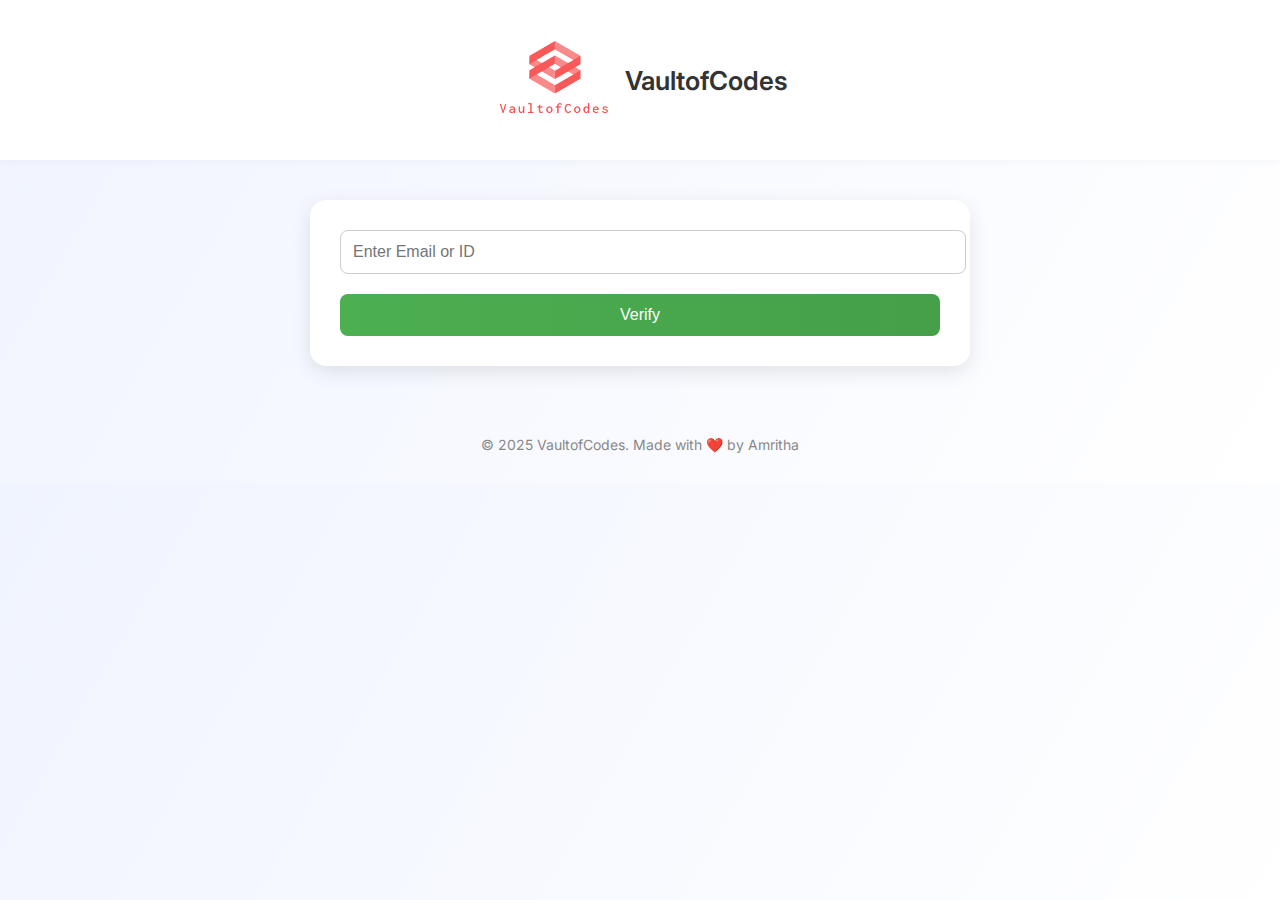
<file: index.html>
<!DOCTYPE html>
<html lang="en">
<head>
  <meta charset="UTF-8" />
  <meta name="viewport" content="width=device-width, initial-scale=1.0"/>
  <title>VaultofCodes - Certificate Verifier</title>
  <link rel="stylesheet" href="style.css"/>
  <link href="https://fonts.googleapis.com/css2?family=Inter:wght@400;600&display=swap" rel="stylesheet">
</head>
<body>

<header class="brand-header">
  <img src="logo.png" alt="VaultofCodes Logo" style="width: 120px;"/>
  <h1 class="brand-title">VaultofCodes</h1>
  <button onclick="toggleMode()" class="mode-toggle"></button>
</header>

<main>
  <div class="container">
    <input id="identifier" type="text" placeholder="Enter Email or ID"/>
    <button onclick="verifyStudent()">Verify</button>
  </div>

  <div id="result"></div>
  <div class="spinner hidden"></div>
</main>

<footer>
  <p>&copy; 2025 VaultofCodes. Made with ❤️ by Amritha</p>
</footer>

<div id="toast"></div>

<script src="script.js"></script>
</body>
</html>
</file>
<file: style.css>
body {
    font-family: 'Inter', sans-serif;
    background: linear-gradient(120deg, #f0f4ff, #ffffff);
    margin: 0;
    color: #333;
  }
  
  body.dark {
    background: #121212;
    color: #eee;
  }
  
  .brand-header {
    display: flex;
    align-items: center;
    justify-content: center;
    gap: 12px;
    padding: 20px 0;
    background-color: #ffffff;
    box-shadow: 0 2px 8px rgba(0, 0, 0, 0.03);
  }
  
  body.dark .brand-header {
    background: #1e1e1e;
  }
  
  .brand-logo {
    height: 48px;
  }
  
  .brand-title {
    font-size: 26px;
    font-weight: 600;
  }
  
  .mode-toggle {
    position: absolute;
    right: 20px;
    top: 20px;
    background: transparent;
    border: none;
    font-size: 20px;
    cursor: pointer;
  }
  
  .container {
    max-width: 600px;
    margin: 40px auto;
    padding: 30px;
    background: #ffffff;
    border-radius: 16px;
    box-shadow: 0 6px 20px rgba(0, 0, 0, 0.1);
  }
  
  body.dark .container {
    background: #1e1e1e;
  }
  
  input[type="text"] {
    width: 100%;
    padding: 12px;
    margin-bottom: 20px;
    font-size: 16px;
    border: 1px solid #ccc;
    border-radius: 8px;
  }
  
  button {
    width: 100%;
    padding: 12px;
    font-size: 16px;
    color: #fff;
    background: linear-gradient(90deg, #4CAF50, #45A049);
    border: none;
    border-radius: 8px;
    cursor: pointer;
  }
  
  button:hover {
    background: linear-gradient(90deg, #45A049, #388E3C);
  }
  
  .card {
    background: #ffffff;
    border-radius: 12px;
    padding: 30px;
    margin: 30px auto;
    max-width: 700px;
    box-shadow: 0 4px 12px rgba(0, 0, 0, 0.08);
    animation: fadeInUp 0.5s ease-in-out;
  }
  
  body.dark .card {
    background: #1e1e1e;
  }
  
  @keyframes fadeInUp {
    0% {
      opacity: 0;
      transform: translateY(30px);
    }
    100% {
      opacity: 1;
      transform: translateY(0);
    }
  }
  
  .card img {
    max-width: 130px;
    border-radius: 8px;
    margin: 0 auto 15px;
    display: block;
  }
  
  .assignment-status {
    display: flex;
    flex-wrap: wrap;
    gap: 10px;
    margin-top: 10px;
  }
  
  .assignment-status span {
    background: #eaeaea;
    padding: 6px 12px;
    border-radius: 6px;
  }
  
  footer {
    text-align: center;
    padding: 1rem;
    font-size: 14px;
    color: #888;
  }
  
  .spinner {
    position: fixed;
    top: 0; left: 0;
    width: 100vw; height: 100vh;
    background: rgba(0,0,0,0.3);
    display: flex;
    align-items: center;
    justify-content: center;
    z-index: 1000;
    border-radius: 50%;
  }
  
  .spinner::after {
    content: '';
    border: 6px solid #f3f3f3;
    border-top: 6px solid #3498db;
    border-radius: 50%;
    width: 50px;
    height: 50px;
    animation: spin 1s linear infinite;
  }
  
  @keyframes spin {
    0% { transform: rotate(0deg); }
    100% { transform: rotate(360deg); }
  }
  
  .hidden {
    display: none;
  }
  
  .toast {
    visibility: hidden;
    min-width: 220px;
    background-color: #333;
    color: #fff;
    text-align: center;
    border-radius: 6px;
    padding: 14px;
    position: fixed;
    z-index: 999;
    left: 50%;
    bottom: 30px;
    transform: translateX(-50%);
    opacity: 0;
    transition: opacity 0.5s, bottom 0.5s;
  }
  
  .toast.show {
    visibility: visible;
    opacity: 1;
    bottom: 50px;
  }
</file>
